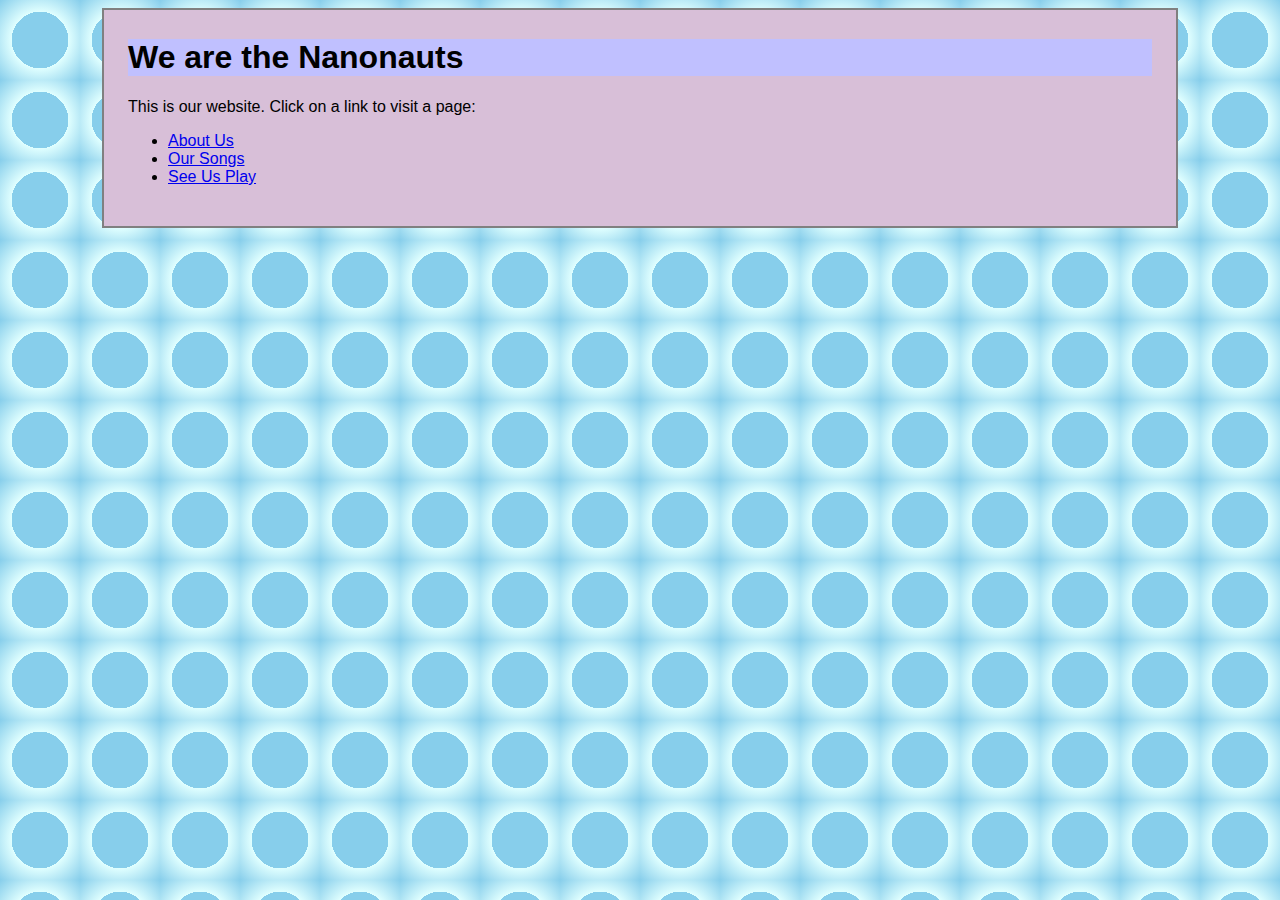
<file: index.html>
<!DOCTYPE html>
<html>
<head>
  <title>Home</title>
  <link type="text/css" rel="stylesheet" href="css/my-first-stylesheet.css"/>
</head>
<body>
  <h1>We are the Nanonauts</h1>
  <p>This is our website. Click on a link to visit a page:</p>
  <ul>
    <li><a href="about-us.html">About Us</a></li>
    <li><a href="our-songs.html">Our Songs</a></li>
    <li><a href="see-us-play.html">See Us Play</a></li>
  </ul>
</body>
</html>
</file>
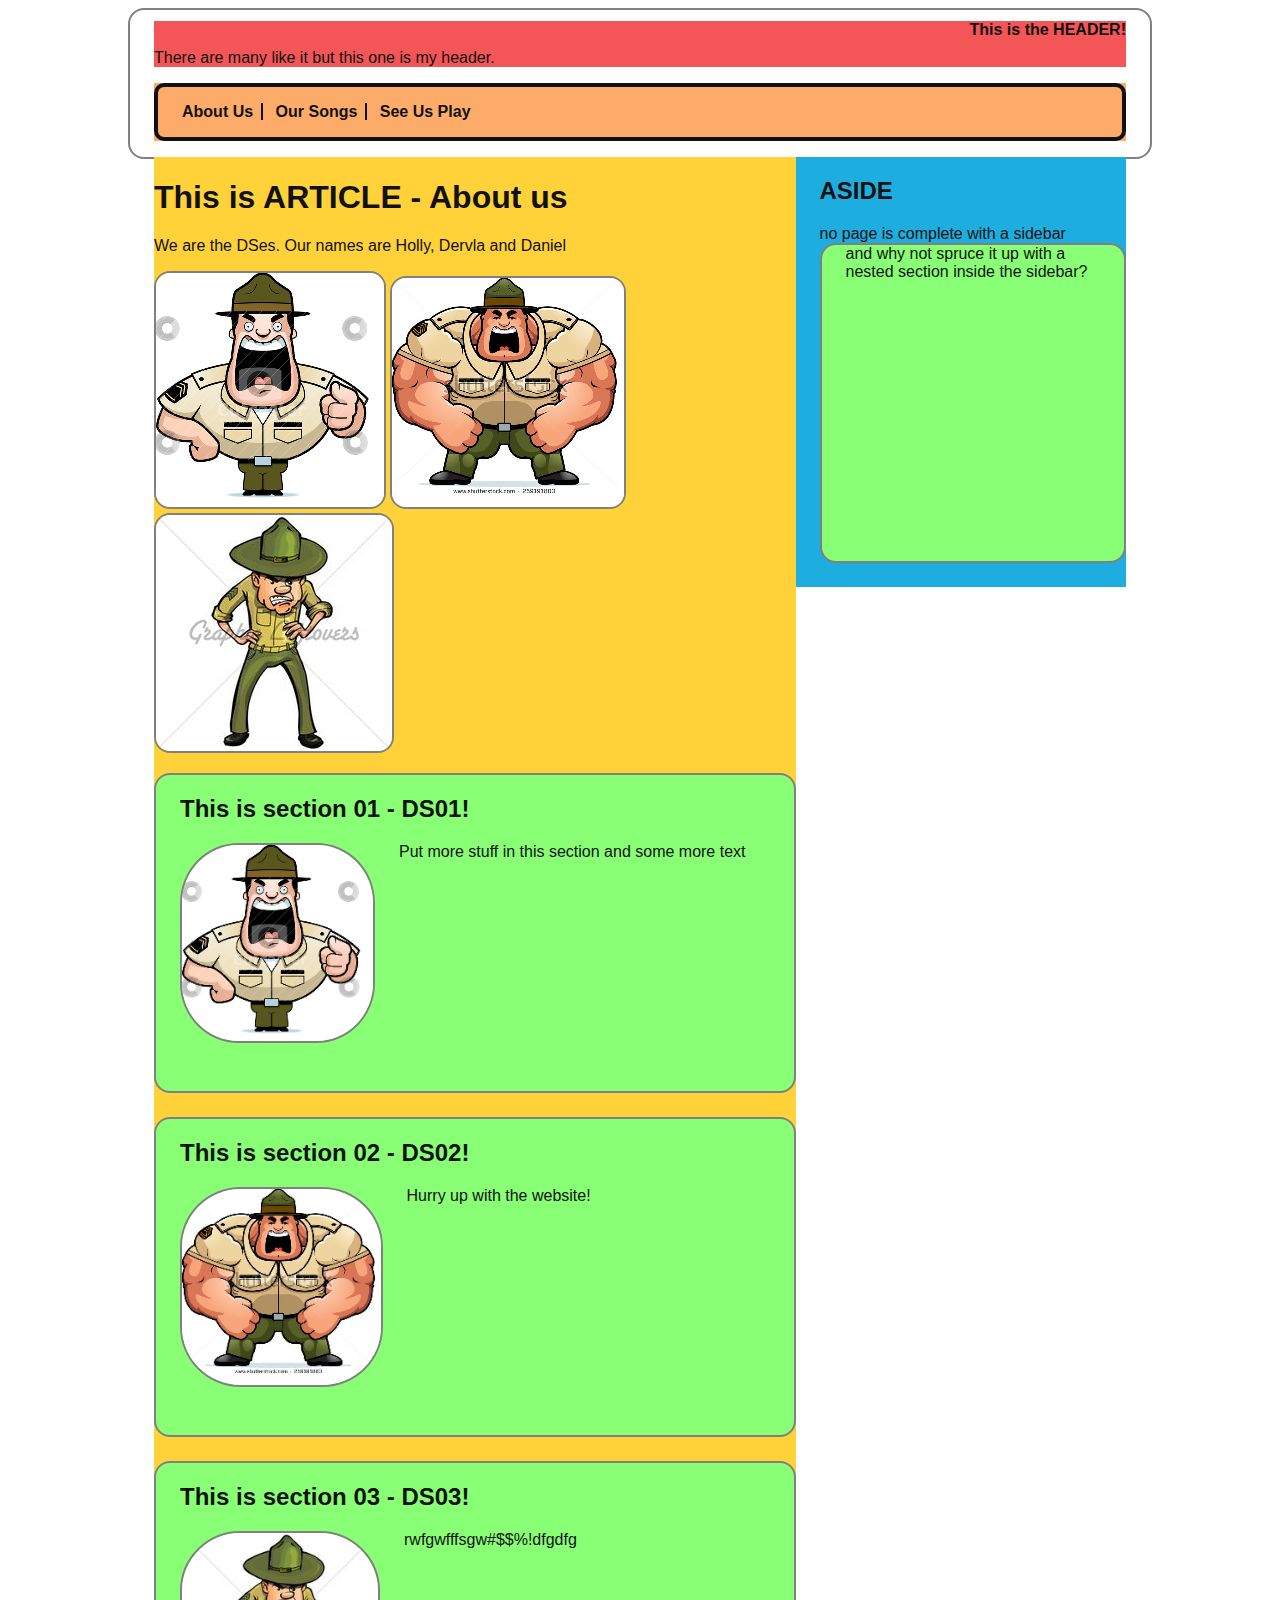
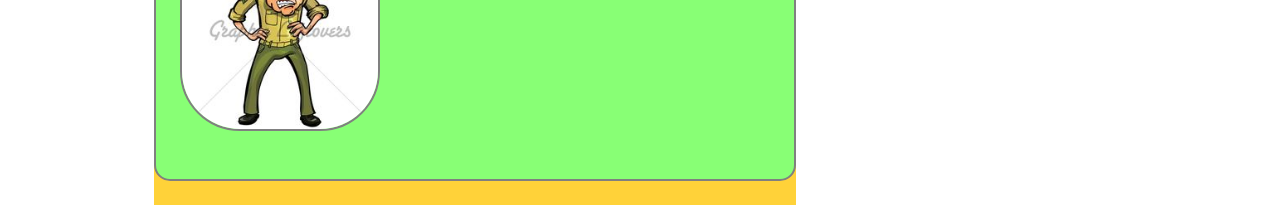
<file: about-us.html>
<!DOCTYPE html>
<html>
  <head>
    <title>About Us</title>
    <link type="text/css" rel="stylesheet" href="css/responsive-stylesheet.css"/>
  </head>
  <body>

    <header>
      <p>
        <h1>This is the HEADER!</h1>
        There are many like it but this one is my header.
      </p>
    </header>

    <nav>
      <ul>
        <li><a href="about-us.html">About Us</a></li>
        <li><a href="our-songs.html">Our Songs</a></li>
        <li><a href="see-us-play.html">See Us Play</a></li>
      </ul>
    </nav>

    <article>
        <h1>This is ARTICLE - About us</h1>
        <p>We are the DSes. Our names are Holly, Dervla and Daniel</p>
        <p>
          <img class="medium" src="images/DS01.png"/>
          <img class="medium" src="images/DS02.png"/>
          <img class="medium" src="images/DS03.png"/>
        </p>

      <section>
          <h2>This is section 01 - DS01!</h2>
          <p><img class="small" src="images/DS01.png" />
          Put more stuff in this section and some more text</p>
      </section>

      <section>
        <h2>This is section 02 - DS02!</h2>
        <p>
          Hurry up with the website!
          <img class="small" src="images/DS02.png"/>
        </p>
      </section>

      <section>
        <h2>This is section 03 - DS03!</h2>
        <p>
          rwfgwfffsgw#$$%!dfgdfg
          <img class="small" src="images/DS03.png"/>
        </p>
      </section>
    </article>

    <aside>
      <h2>ASIDE</h2>
      no page is complete with a sidebar
      <section>
        and why not spruce it up with a nested section inside the sidebar?
      </section>
    </aside>

  </body>
</html>
</file>
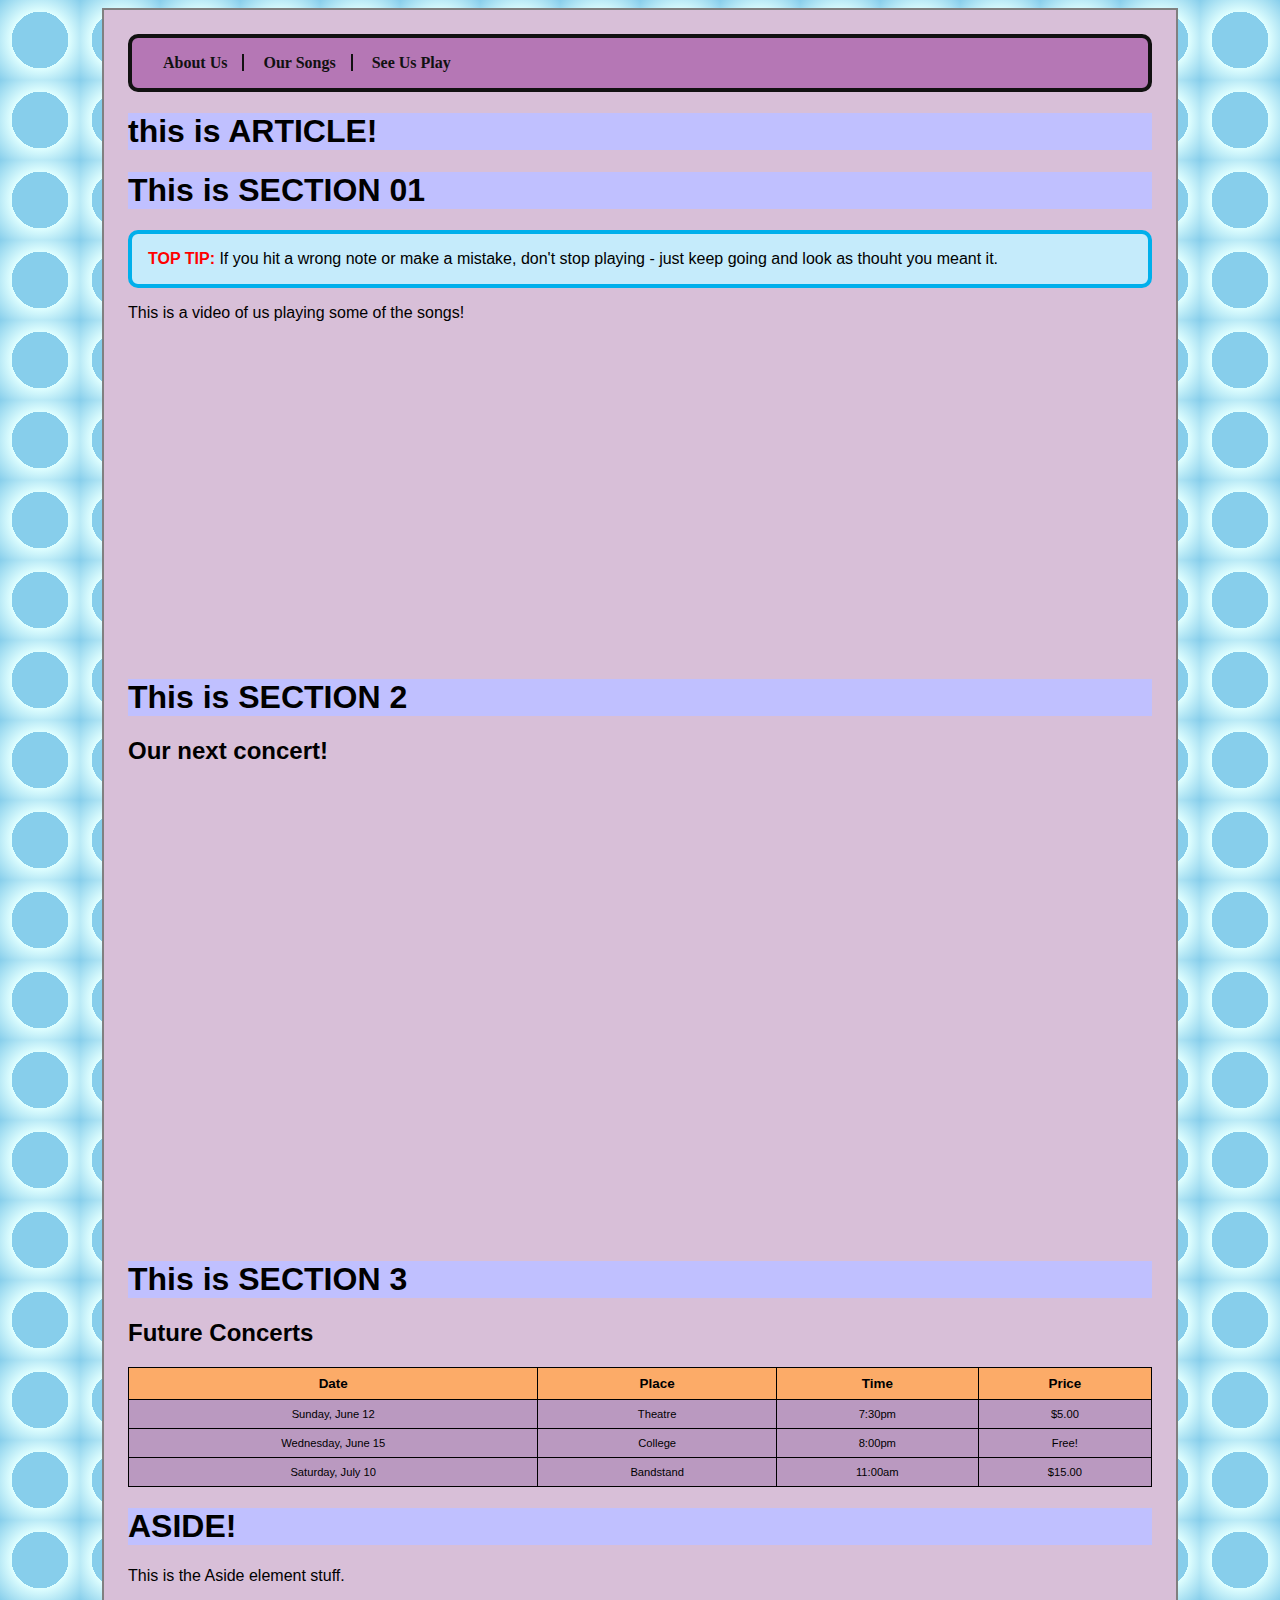
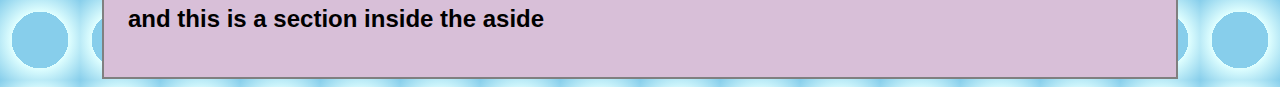
<file: see-us-play.html>
<!DOCTYPE html>
<html>
  <head>
    <title>See Us Play!</title>
    <link type="text/css" rel="stylesheet" href="css/my-first-stylesheet.css"/>
  </head>
  <body>

    <header>
        <nav>
          <ul>
            <li><a href="about-us.html">About Us</a></li>
            <li><a href="our-songs.html">Our Songs</a></li>
            <li><a href="see-us-play.html">See Us Play</a></li>
          </ul>
        </nav>
    </header>

    <article>
      <h1>this is ARTICLE!</h1>
    </article>

    <section>
      <h1>This is SECTION 01</h1>
      <p class="my-top-tip">
        If you hit a wrong note or make a mistake, don't stop playing - just keep going and look as thouht you meant it.
      </p>
      <p>This is a video of us playing some of the songs!</p>
      <iframe width="560" height="315" src="https://www.youtube.com/embed/4irFJ7q96ns?rel=0" frameborder="0" allowfullscreen></iframe>
    </section>

    <section>
      <h1>This is SECTION 2</h1>
      <h2>Our next concert!</h2>
      <iframe src="https://www.google.com/maps/embed?pb=!1m18!1m12!1m3!1d8334.816431912319!2d-98.39655439879638!3d34.67140571159835!2m3!1f0!2f0!3f0!3m2!1i1024!2i768!4f13.1!3m3!1m2!1s0x0%3A0xfe8cd26391863364!2sCavalry+Barracks!5e1!3m2!1sen!2sus!4v1507378138654" width="600" height="450" frameborder="0" style="border:0" allowfullscreen></iframe>
    </section>

    <section>
      <h1>This is SECTION 3</h1>
      <h2>Future Concerts</h2>
      <table>
        <tr>
          <th>Date</th><th>Place</th><th>Time</th><th>Price</th>
        </tr>
        <tr>
          <td>Sunday, June 12</td><td>Theatre</td><td>7:30pm</td><td>$5.00</td>
        </tr>
        <tr>
          <td>Wednesday, June 15</td><td>College</td><td>8:00pm</td><td>Free!</td>
        </tr>
        <tr>
          <td>Saturday, July 10</td><td>Bandstand</td><td>11:00am</td><td>$15.00</td>
        </tr>
      </table>
    </section>

    <aside>
      <h1>ASIDE!</h1>
      This is the Aside element stuff.
      <section>
        <h2>and this is a section inside the aside</h2>
      </section>
    </aside>

  </body>
</html>
</file>
<file: css/my-first-stylesheet.css>
body{
  background-color: Thistle;
  font-family: sans-serif;
  margin-left: auto;
  margin-right: auto;
  max-width: 1024px;
  min-width: 256px;
  padding-top: 8px;
  padding-bottom: 24px;
  padding-left: 24px;
  padding-right: 24px;
  border: 2px solid Gray;
}

html{
  background: radial-gradient(circle, SkyBlue, SkyBlue 50%, LightCyan 50%, SkyBlue);
  background-size: 80px 80px;
}

h1{
  background-color: #C0C0FF;
}

a:hover{
    text-decoration: underline;
}

nav ul{
  list-style-type: none; /*gets rid of the bullet point*/
  background-color: #B577B5;
  border: 4px solid #111111;
  border-radius: 10px; /*rounds out the edges of the border*/
  font-family: times-newroman;
  font-weight: bold;
  padding: 16px; /*margins all-around*/
}

nav ul li{
  display: inline; /*lists horizontaly instead of vertically*/
  border-right: 2px solid #111111; /*puts pipe to the right of each list element*/
  /*padding: 5px; /*this pads on all sides*/
  padding-left: 15px; /*this pads only on the left*/
  padding-right: 15px; /*this pads only on the right*/
  /*but there is an extra pipe border at the end so need to et rid of that in "last-child"*/
}

/*note there is no <space> around the colon. Makes a DIFFERENCE.*/
nav ul li:last-child{
  border-right: none;
}

nav ul li a{
  text-decoration: none; /*get rid of the underline under the links*/
  color: #111111; /*and change the color permanently*/
}

/*<p> element that is of the "my-tip-top" class.
Woudl be used within html like <p class="my-top-tip">Hello1</p>
*/
p.my-top-tip{
  border: 4px solid #00AFEB;
  border-radius: 10px;
  padding: 16px;
  background-color: #C5EBFB;
}

/*This is the default stuff that gets added to the beginning of the <p class="my-tip-top">*/
p.my-top-tip::before{
  color: Red;
  content:"TOP TIP: ";
  font-weight: bold;
}

table{
  font-size: 70%;
  width: 100%;
  border-collapse: collapse;
}

th,td{
  border: 1px solid #000000;
  padding: 8px;
  text-align: center;
}

th{
  background-color: #FCAB68;
  font-size: 120%;
}

td{
  background-color: #BA99C0;
}
</file>
<file: css/responsive-stylesheet.css>
html{
  box-sizing: border-box;
}

*, *:before, *:after{
  box-sizing: inherit;
}

html{
  background-color: white;
}

body{
  background-color: White;
  color: #111111;
  font-family: sans-serif;
  /*the followinf two "autos" help keep the body panel stay in the center of the browser window.*/
  margin-left: auto;
  margin-right: auto;
  max-width: 1024px;
  min-width: 256px;
  padding-left: 24px;
  padding-right: 24px;
}

header{
  background-color: #F45556;
}

nav{
  background-color: #FCAB68;
}

article{
  background-color: #FFD239;
}

section{
  background-color: #88FF75;
  margin-bottom: 24px; /*this aligns images into the section somehow*/
  min-height: 320px; /*this aligns images into the section somehow*/
  padding-left: 24px;
  padding-right: 24px;
}

aside{
  background-color: #1EADDF;
}

footer{
  background-color: #BA99C0;
}

img.small{
  float: left;
  height: 200px;
  border-radius: 30%;
  margin-bottom: 24px;
  margin-right: 24px;
}

img.meidum{
  max-width: 360px;
  width: 50%;
}

nav ul{
  list-style-type: none;
  background-color: #FCAB68;
  border: 4px solid #111111;
  border-radius: 10px;
  font-family: sans-serif;
  font-weight: bold;
  padding: 16px;
}

/*orient the list sideways instead of up and down*/
nav ul li{
  display: inline;
  border-right: 2px solid #111111;
  padding-right: 8px;
  padding-left: 8px;
}

/*get rid of the pipe after the last list element*/
nav ul li:last-child{
  border-right: none;
}

/*Define whathappens when the list element is selected*/
nav ul li a{
  text-decoration: none;
  color:#111111;
}

/*Define whathappens when the list element is selected*/
nav li.selected{
  color: #606060;
}

/*Define what happens to the link list element when hover over it*/
nav ul li a:hover{
  text-decoration: underline;
}

header p{
  float: left;
  font-size: 16px;
  font-weight: bold;
  margin-top: 0px;
}

header h1{
  font-size: 16px;
  text-align: right;
}

/*round out the corners*/
body, section, img{
  border: 2px solid Gray;
  border-radius: 16px;
}

@media all and (min-width: 900px){
  article {
    float: left;
    width: 66%;
  }
  aside{
    float: left;
    padding-left: 24px;
    width: 34%;
  }
}
</file>
